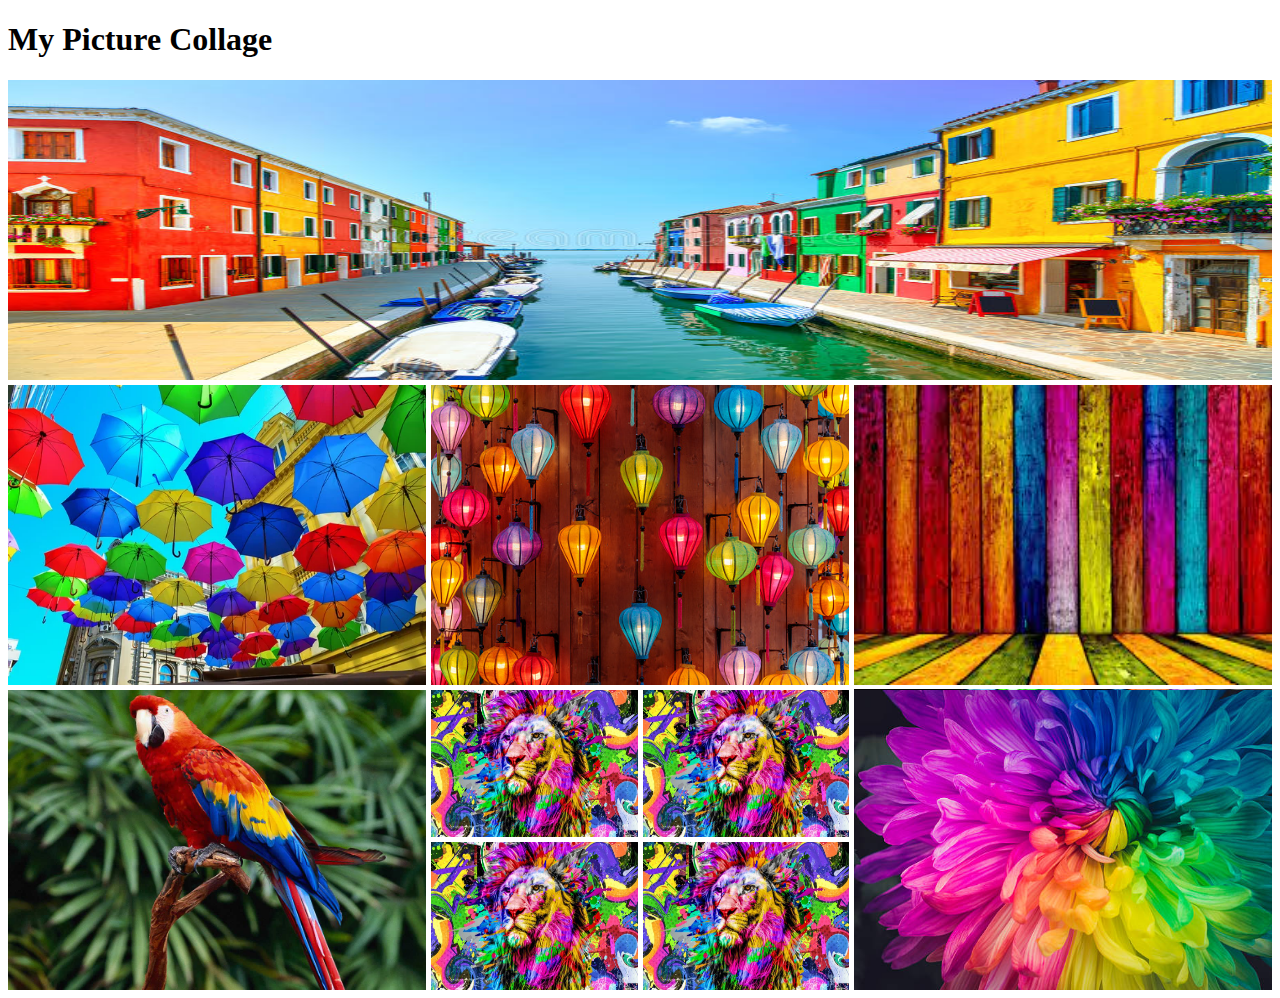
<file: index.html>
<!DOCTYPE html>
<html lang="en">
<head>
    <meta charset="UTF-8">
    <meta name="viewport" content="width=device-width, initial-scale=1.0">
    <title>Picture Collage</title>
    <link rel="stylesheet" href="style/simple.css">
</head>
<body>
   <header>
     <h1>
        My Picture Collage</h1>
   </header> 
   <main>
    <section>
       
        <div class="row">
            <img src="images/A.jpg">
        </div>
        
        <div class="row">
            <div>
          <img src="images/B.jpg"> 
        </div>
        
            <div>
                <img src="images/C.jpg">
            </div>
            
            <div class="vertical-collage">
               <img src="images/D.jpg"> 
               <img src="images/E.jpg">

            </div>
            </div>
            <div class="row">
                <div>
                    <img src="images/F.jpg">

                </div>
                <div class="square-collage">
                <img src="images/G.jpg" alt="">
                <img src="images/G.jpg" alt="">
                <img src="images/G.jpg" alt="">
                <img src="images/G.jpg" alt="">
                    
                </div>
                <div>
                    <img src="images/H.jpg" alt="">
                </div>
            </div>

        </div>
    </section>
   </main>
</body>
</html>
</file>
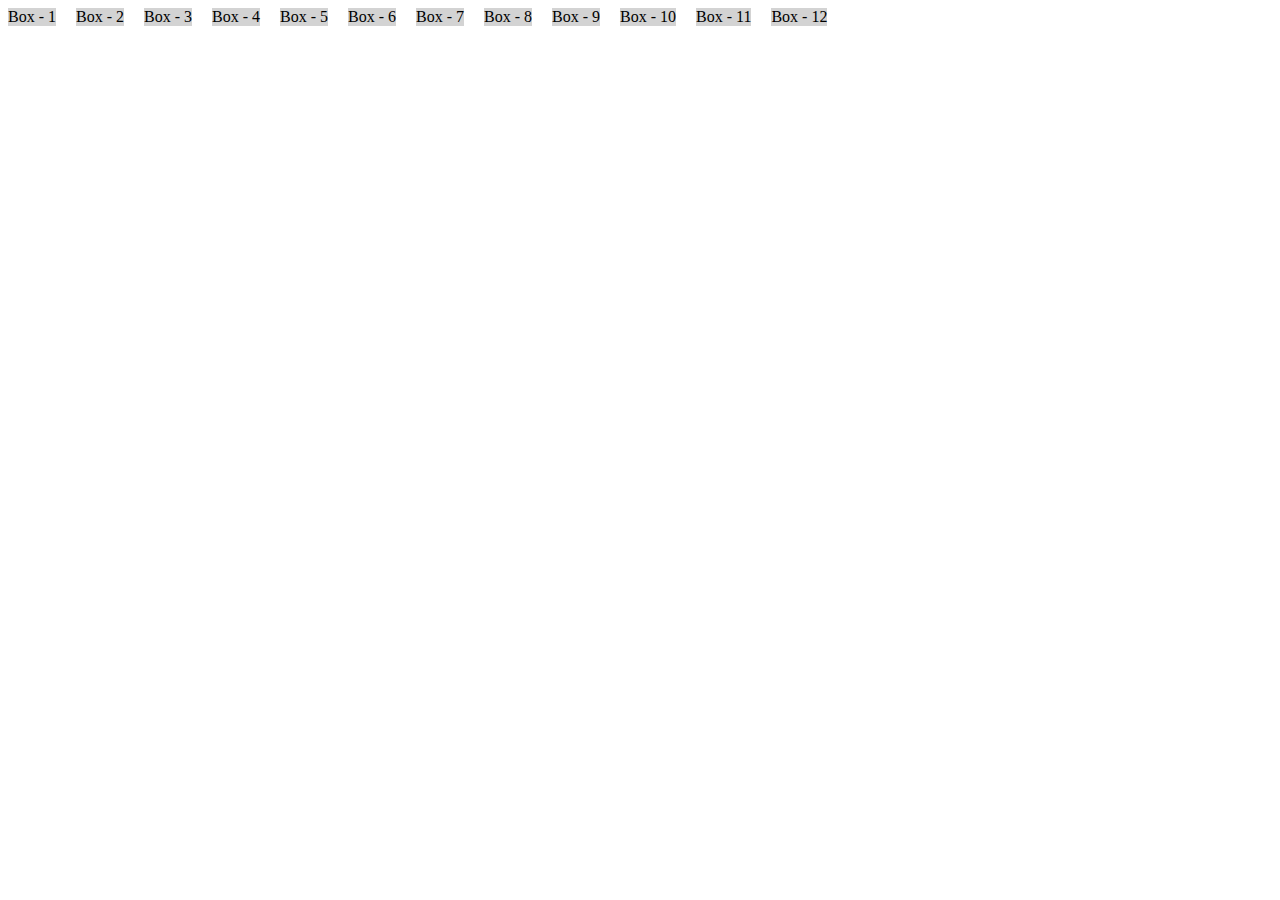
<file: grid.html>
<!DOCTYPE html>
<html lang="en">
<head>
    <meta charset="UTF-8">
    <meta name="viewport" content="width=device-width, initial-scale=1.0">
    <title>Document</title>
    <style>
        
        .container{
            display: flex;
            grid-template-columns: repeat(4,1fr);
            gap: 20px;
            grid-template-rows: repeat(4, 1fr);
        } 
        .box{
            background-color: lightgrey;
        }
        #box-1{
            grid-row: span-2;
        }
    </style>
</head>
<body>
    <!-- .container>.box#box-$*12{Box - $} -->
      <div class="container">
        <div class="box" id="box-1">Box - 1</div>
        <div class="box" id="box-2">Box - 2</div>
        <div class="box" id="box-3">Box - 3</div>
        <div class="box" id="box-4">Box - 4</div>
        <div class="box" id="box-5">Box - 5</div>
        <div class="box" id="box-6">Box - 6</div>
        <div class="box" id="box-7">Box - 7</div>
        <div class="box" id="box-8">Box - 8</div>
        <div class="box" id="box-9">Box - 9</div>
        <div class="box" id="box-10">Box - 10</div>
        <div class="box" id="box-11">Box - 11</div>
        <div class="box" id="box-12">Box - 12</div>
      </div>
</body>
</html>
</file>
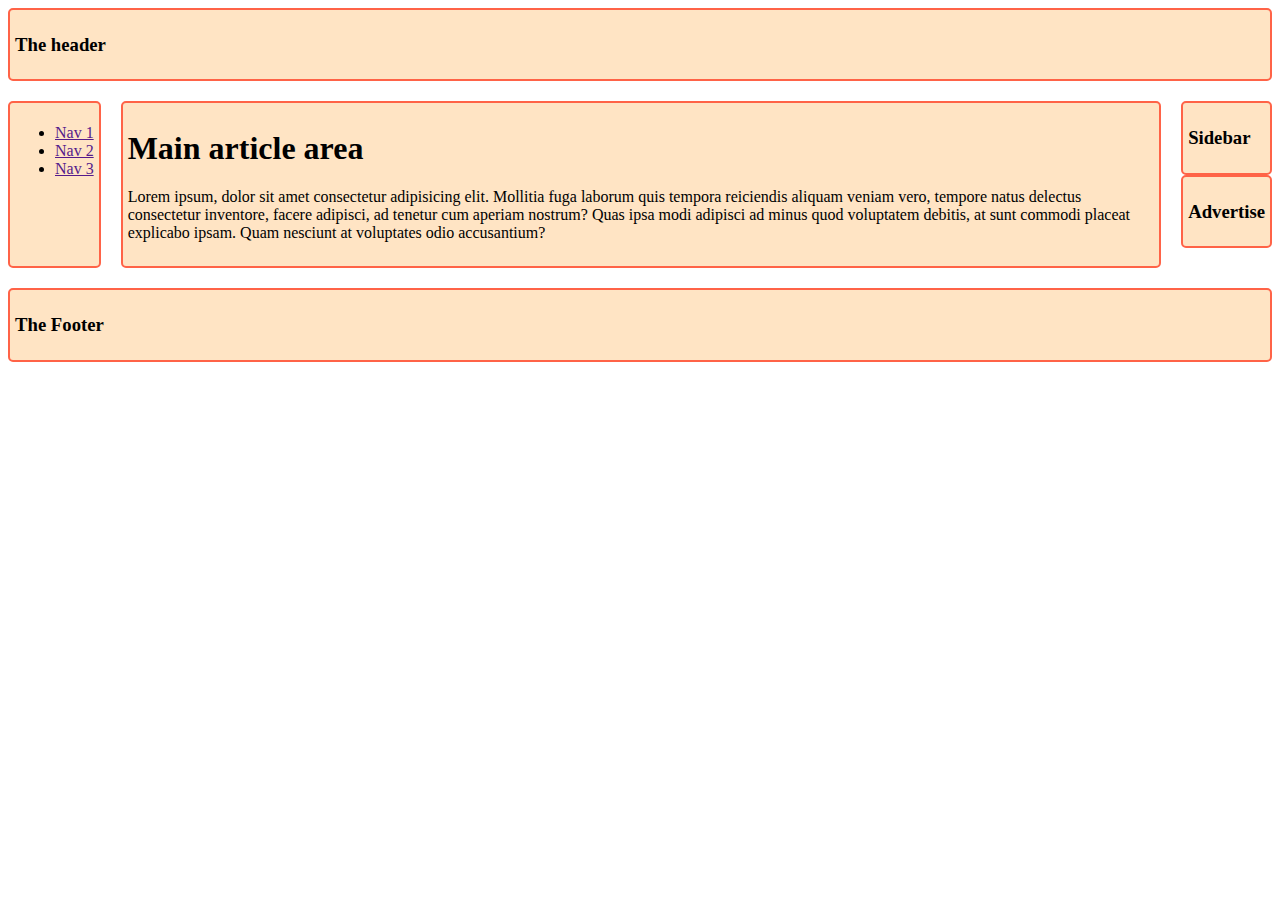
<file: layout.html>
<!DOCTYPE html>
<html lang="en">
<head>
    <meta charset="UTF-8">
    <meta name="viewport" content="width=device-width, initial-scale=1.0">
    <title>Grid Area layout</title>
    <link rel="stylesheet" href="style/layout.css">
</head>
<body class="container">
  <header class="header">
    <h3>The header</h3>
  </header> 
  <nav class="nav">
    <ul>
        <li><a href="">Nav  1</a></li>
        <li><a href="">Nav  2</a></li>
        <li><a href="">Nav  3</a></li>
    </ul>
  </nav>
  <main class="main">
    <h1>Main article area</h1>
    <article>Lorem ipsum, dolor sit amet consectetur adipisicing elit. Mollitia fuga laborum quis tempora 
        reiciendis aliquam veniam vero, tempore natus delectus consectetur inventore, facere adipisci,
         ad tenetur cum aperiam nostrum? Quas ipsa modi adipisci ad minus quod voluptatem debitis, at sunt 
         commodi placeat explicabo ipsam.
         Quam nesciunt at voluptates odio accusantium?</article>
  </main> 
  <aside>
    <div class="sidebar">
<h3>Sidebar</h3>
    </div>
    <div class="advertise">
      <h3>Advertise</h3>
    </div>
  </aside>
  <footer class="footer">
    <h3>The Footer</h3>
  </footer>
</body>
</html>
</file>
<file: style/simple.css>
img{
    width: 100%;
    height: 100%;
}


.row{
    height: 300px;
    display: flex; 
    gap: 5px;
    margin-bottom: 5px;

}
.row > div{
    flex: 1;
}
.vertical-collage img{
    height: calc((100% -5px)/2);
}
.square-collage{
    display: grid;
    grid-template-columns: repeat(2, 1fr);
    gap: 5px;
}
/* Responsive Media Query */
@media screen and (max-width:576px) {
row{
    flex-direction: column;
    height: auto;
}
/* .square-collage{
    grid-template-columns: 1fr;
    display: flex;
}
} */
</file>
<file: style/layout.css>
.header,.nav, .main, .sidebar, .advertise, .footer{
    background-color: bisque;
    border: 2px solid tomato;
    padding: 5px;
    border-radius: 5px;
}
.header{
    grid-area: header;
}
.nav{
    grid-area: nav;
}
.main{
    grid-area: main;

}
.sidebar{
    grid-area: sidebar;

}
.advertise{
    grid-area: advertise;
}
.footer{
    grid-area: footer;
}
.container{
   
     display: grid;
     gap: 20px;
     grid-template-areas: 
     "header  header  header header"
     "nav     main    main   asidebar"
     "nav     main    main   advertise"
     "footer footer   footer footer";


}
@media screen and (max-width:576px){
    .container{
        grid-template-areas:
        "header"
        "nav"
        "main"
        "sidebar"
        "advertise"
        "footer"
        ;
    }
    
}
@media screen and (min-width:576)and (max-width:992px){
   .container{
        grid-template-areas:
        "header header header"
        "nav    nav    nav"
        "sidebar main   main"
        
        "advertise footer footer"
    
        ;
    } 
    
}
</file>
